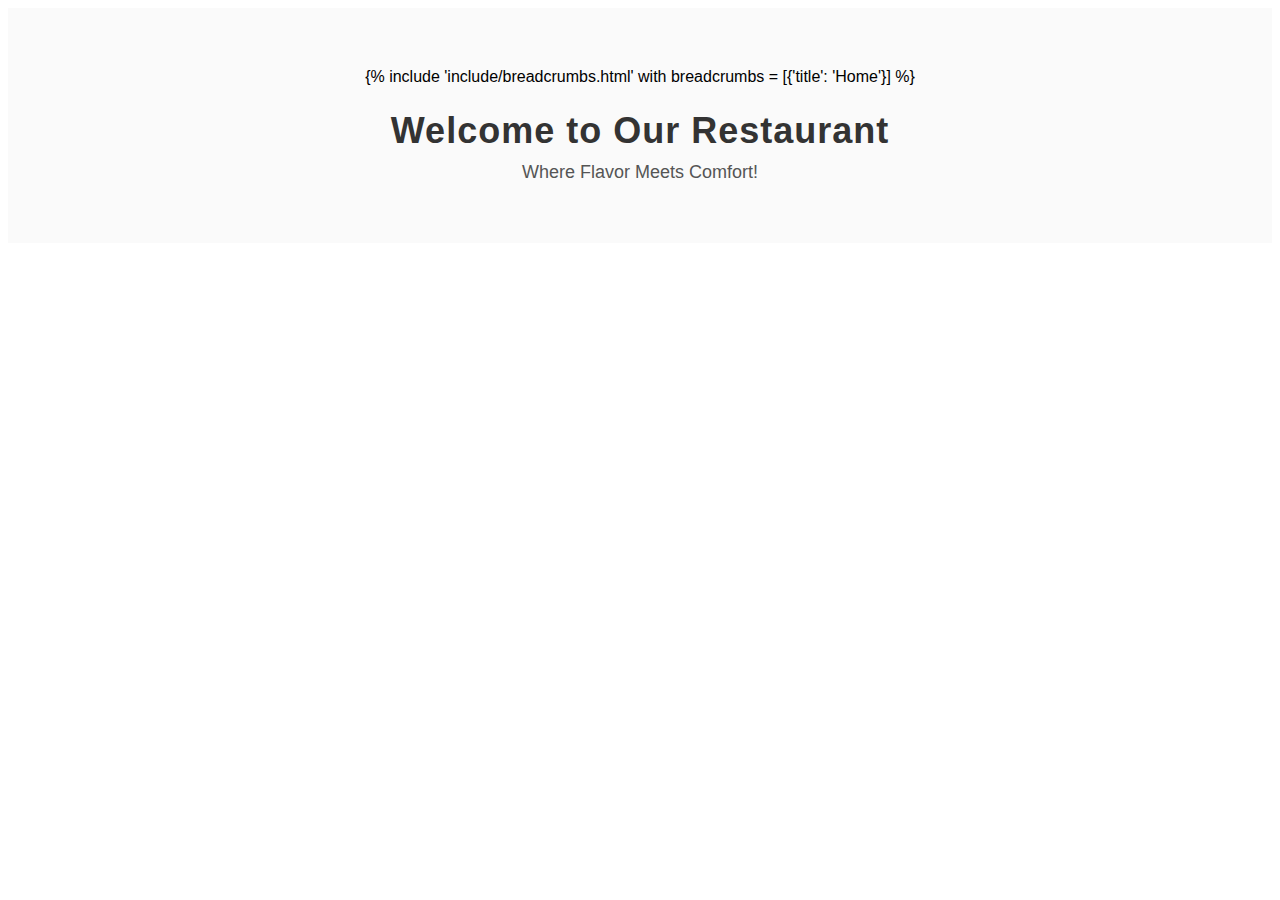
<file: home/templates/home/index.html>
<!DOCTYPE html>
<html lang="en">
    <head>
        <meta charset="UTF-8">
        <meta name="viewport" content="width = device-width, initial-scale=1.0">
        <title>Restaurant Home</title>
        <style>
            .welcome-section {
            text-align: center;
            padding: 60px  20px;
            background: #fafafa;
            font-family: "Poppins", sans-serif;
            }

            .welcome-section h1 {
            font-size: 36px;
            margin-bottom: 10px;
            color: #333;
            letter-spacing: 1px;
            }

            .welcome-section p {
            font-size: 18px;
            color: #555;
            max_width: 600px;
            margin: 0 auto;
            }
        </style>
    </head>
    <body>
        <section class="welcome-section">
            {% include 'include/breadcrumbs.html' with breadcrumbs = [{'title': 'Home'}] %}
            <h1>Welcome to Our Restaurant</h1>
            <p>Where Flavor Meets Comfort!</p>
    </body>
</html>
</file>
